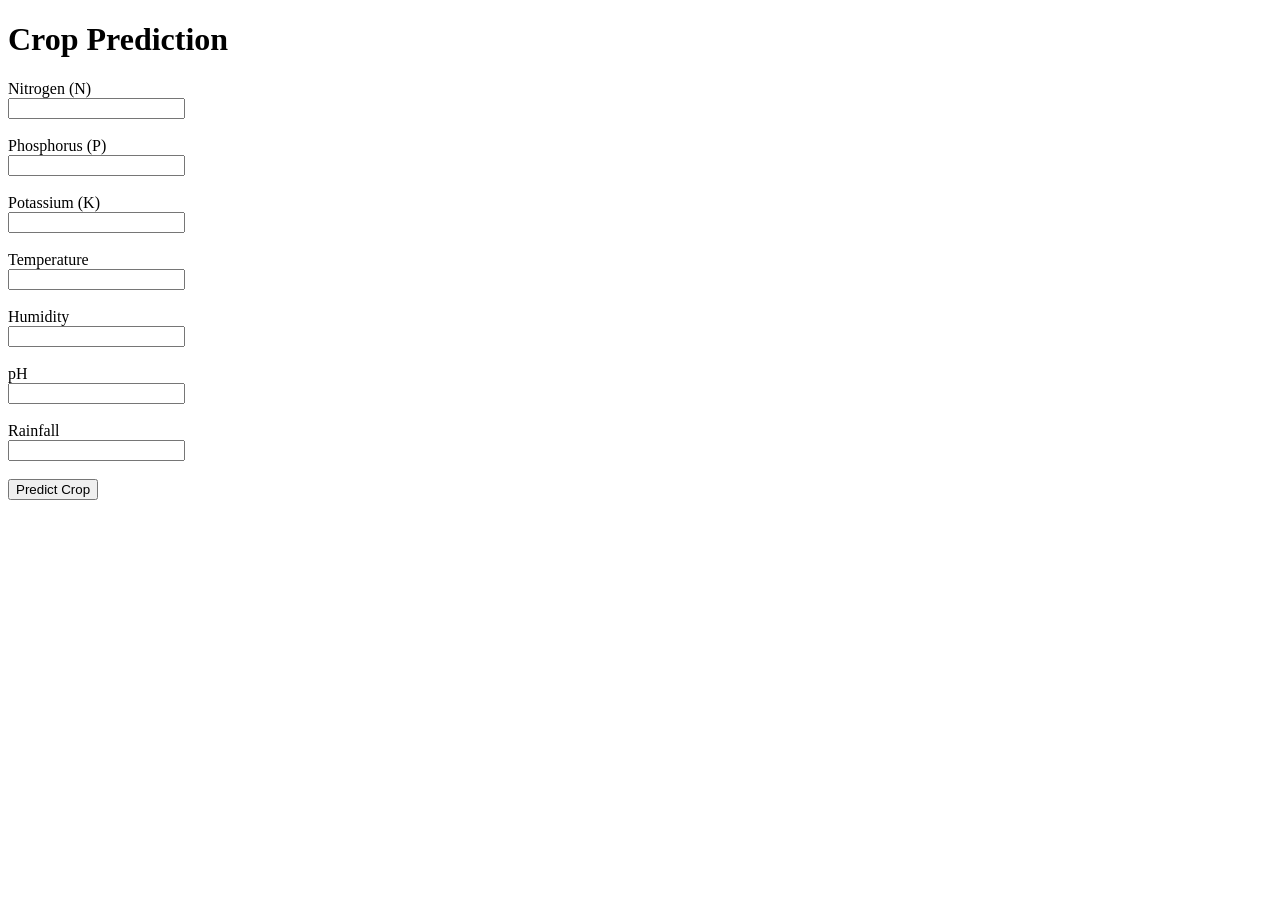
<file: 5.Project Development Phase/opticrop/templates/predict.html>
<!DOCTYPE html>
<html>
<head>
    <title>Crop Prediction</title>
</head>
<body>
    <h1>Crop Prediction</h1>

    <form action="/predict" method="POST">

        <label>Nitrogen (N)</label><br>
        <input type="number" name="N"><br><br>

        <label>Phosphorus (P)</label><br>
        <input type="number" name="P"><br><br>

        <label>Potassium (K)</label><br>
        <input type="number" name="K"><br><br>

        <label>Temperature</label><br>
        <input type="number" step="0.1" name="temperature"><br><br>

        <label>Humidity</label><br>
        <input type="number" step="0.1" name="humidity"><br><br>

        <label>pH</label><br>
        <input type="number" step="0.1" name="ph"><br><br>

        <label>Rainfall</label><br>
        <input type="number" step="0.1" name="rainfall"><br><br>

        <button type="submit">Predict Crop</button>

    </form>
</body>
</html>
</file>
